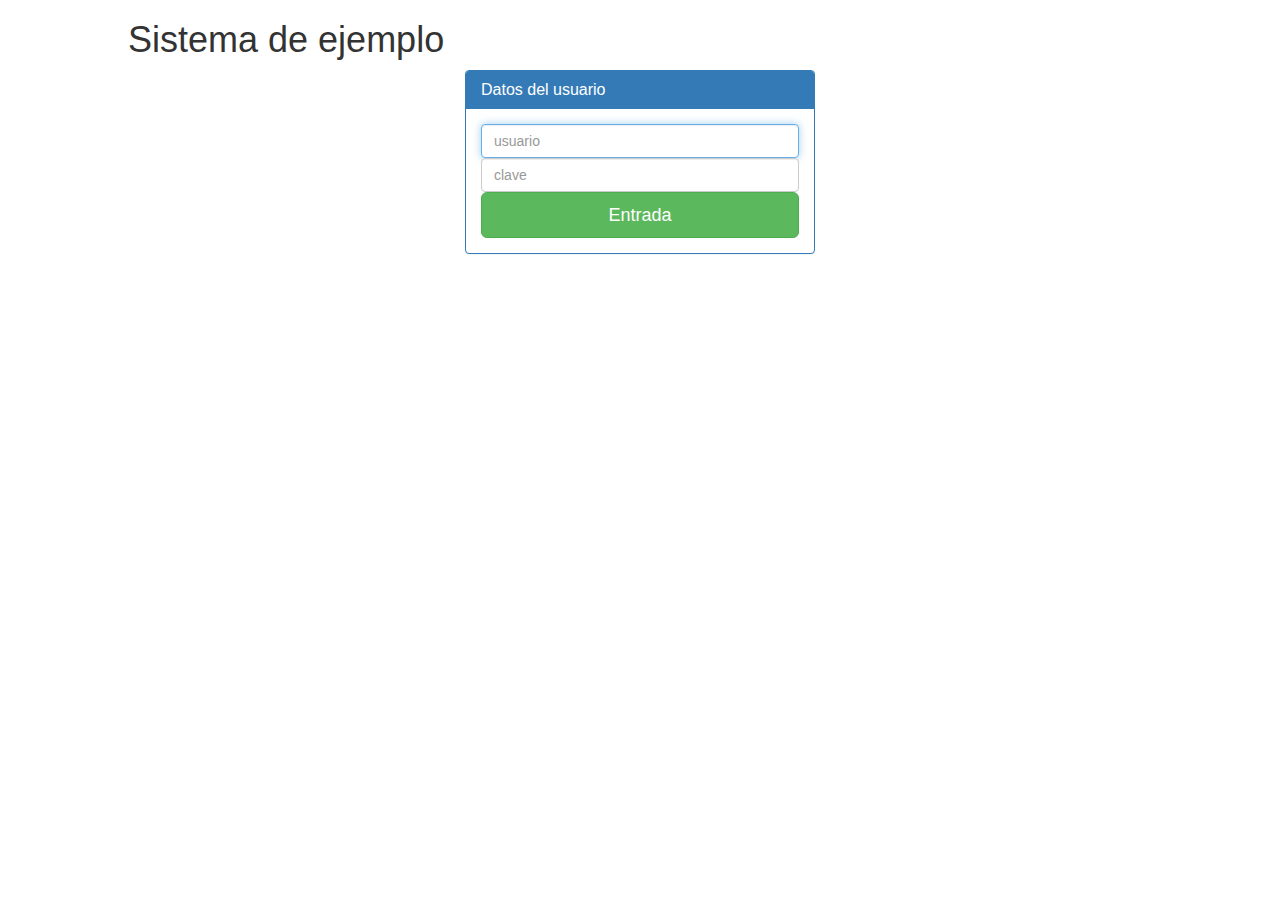
<file: abc/index.html>
<!DOCTYPE html>
<html lang="es">
<head>
	<meta charset="UTF-8">
	<title>Sistema de ejemplo</title>
	<link rel="stylesheet" href="https://maxcdn.bootstrapcdn.com/bootstrap/3.3.7/css/bootstrap.min.css" integrity="sha384-BVYiiSIFeK1dGmJRAkycuHAHRg32OmUcww7on3RYdg4Va+PmSTsz/K68vbdEjh4u" crossorigin="anonymous">
	
	<script
  src="https://code.jquery.com/jquery-3.2.1.min.js"
  integrity="sha256-hwg4gsxgFZhOsEEamdOYGBf13FyQuiTwlAQgxVSNgt4="
  crossorigin="anonymous"></script>

  <script src="js/eventos.js"></script>
  <link rel="stylesheet" href="css/estilos.css">

</head>
<body>
	<header>
		<h1>Sistema de ejemplo</h1>
		<nav>
			<ul>
				<li> <button class="btn btn-default" id="btnInicio">Inicio</button> </li>
				<li> <button class="btn btn-primary" id="btnAltas">Altas</button></li>
				<li><button class="btn btn-danger" id="btnBajas">Bajas</button></li>
				<li><button class="btn btn-warning" id="btnCambios">Cambios</button></li>
				<li><button class="btn btn-info" id="btnConsultas">Consultas</button></li>
			</ul>
		</nav>
	</header>
	<main>
		<section>
			<article class="panel panel-primary"id="datosUsuario">
				<article class="panel-heading">
					<h3 class="panel-title">Datos del usuario</h3>
				</article>
				<article class="panel-body">
					<input type="text" placeholder="usuario" class="form-control" id="txtUsuario" autofocus>
					<input type="password" placeholder="clave" class="form-control" id="txtClave">
					<button class="btn btn-success btn-lg btn-block" id="btnEntrar">Entrada</button>
				</article>
				
			</article>
		</section>
		<section id="secUsuarios">
			<h2>Datos del Usuario</h2>
			<input type="text" id="txtNomUsuario" placeholder="Usuario" class="form-control">
			<input type="text" id="txtNomNombre" placeholder="Nombre Completo" class="form-control">
			<input type="password" id="txtNomClave" placeholder="Contraseña" class="form-control">
			<input type="text" id="txtNomDepto" placeholder="Departamento" class="form-control">
			<input type="text" id="txtNomVigencia" placeholder="Vigencia" class="form-control">
			
		</section>
	</main>
</body>
</html>
</file>
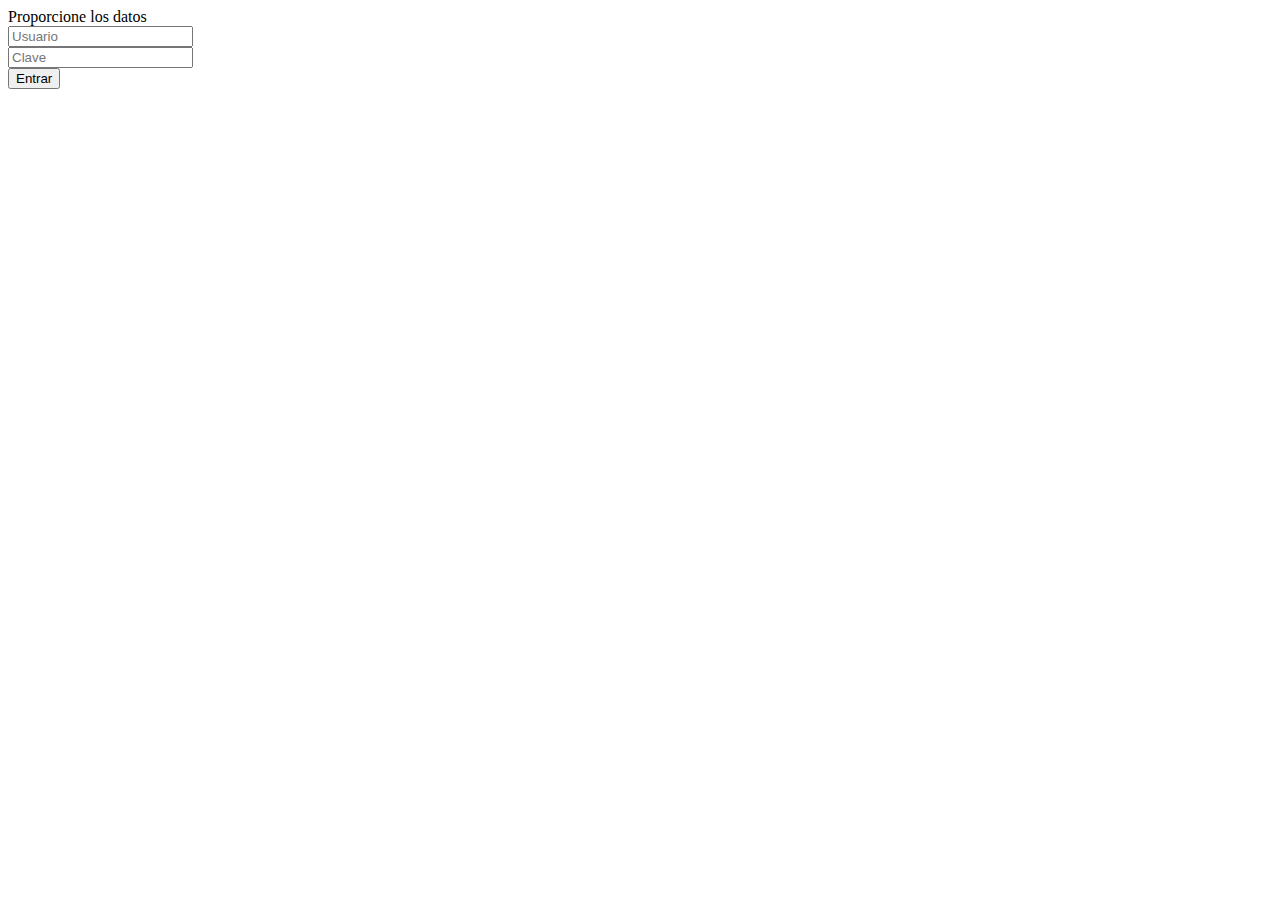
<file: acceso.html>
<!DOCTYPE html>
<html lang="en">
<head>
	<meta charset="UTF-8">
	<title>Acceso al sistema</title>
</head>
<body>
	Proporcione los datos <br>
	<form action="validausuario.php" method="post">
		<input type="text" id="txtUsuario" name="txtUsuario" placeholder="Usuario"><br>
		<input type="password" id="txtClave" name="txtClave" placeholder="Clave"> <br>
		<input type="submit" value="Entrar">
	</form>
	
</body>
</html>
</file>
<file: abc/css/estilos.css>
body{
	font-size: 16px;
	margin: 0 auto;
	max-width: 1024px;
}
header nav{
	display: none;
	text-align: center;
}
header nav ul li{
	display: inline-block;
}
header nav ul li button{
	width: 89px;
}
#datosUsuario,#secUsuarios{
	width: 350px;
	margin: 0 auto;
}
#secUsuarios{
	display: none;
}
</file>
